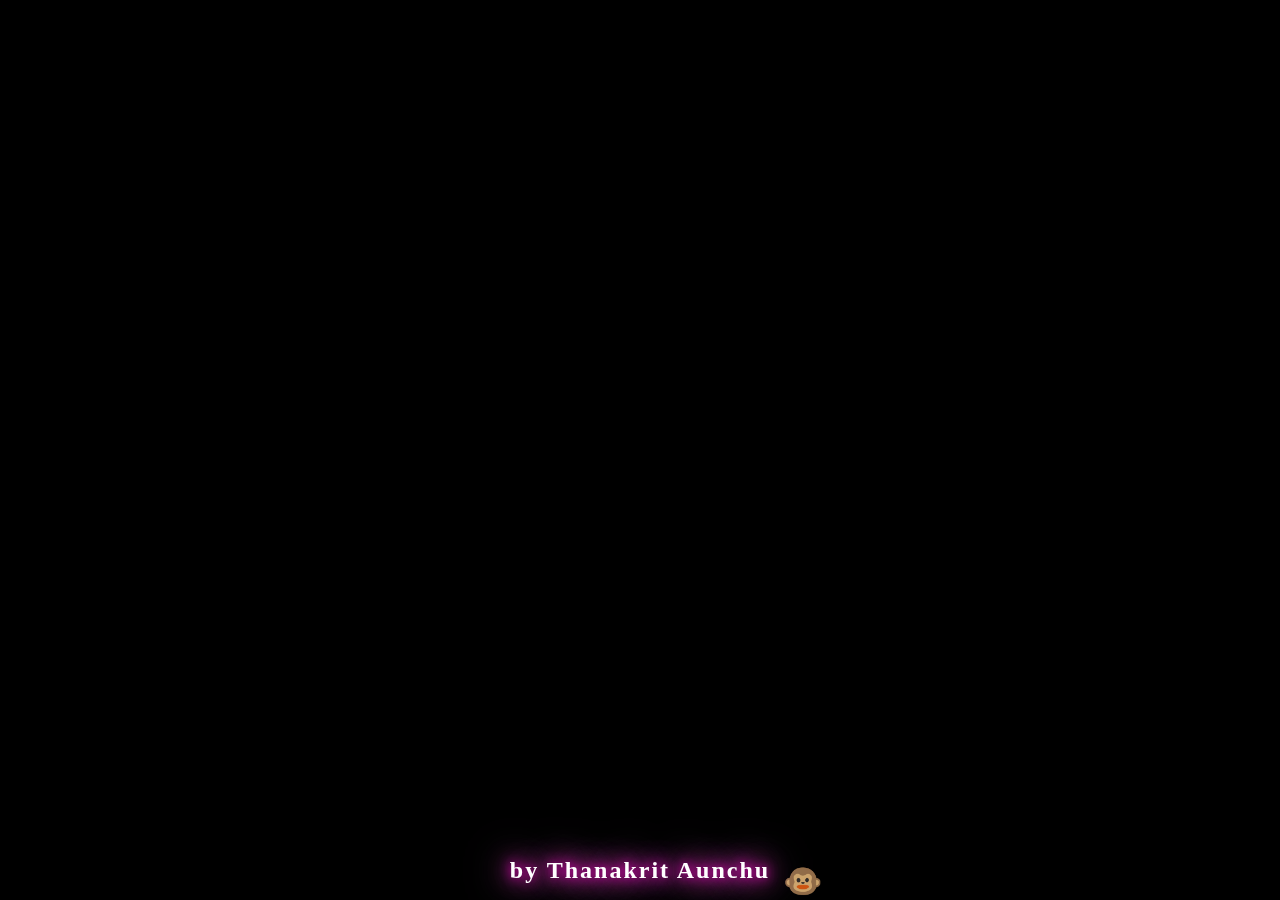
<file: index.html>
<!DOCTYPE html>
<html lang="en">

<head>
    <meta charset="utf-8">
    <title>Box Grid ILI</title>
    <link rel="stylesheet" href="css.css">

</head>

<body>
    <div class="container" >
        <div class="col" id="1">
            <div class="normal_box"></div>
            <div class="normal_box"></div>
            <div class="normal_box"></div>
            <div class="normal_box"></div>
            <div class="normal_box"></div>
            <div class="normal_box"></div>
            <div class="normal_box"></div>
        </div>
        <div class="col" id="2">
            <div class="normal_box"></div>
            <div class="normal_box glow-effect" id="box1"></div>
            <div class="normal_box"></div>
            <div class="normal_box"></div>
            <div class="normal_box"></div>
            <div class="normal_box glow-effect" id="box7"></div>
            <div class="normal_box"></div>

        </div>
        <div class="col" id="3">
            <div class="normal_box"></div>
            <div class="normal_box glow-effect" id="box2"></div>
            <div class="normal_box glow-effect" id="box4"></div>
            <div class="normal_box glow-effect" id="box5"></div>
            <div class="normal_box glow-effect" id="box6"></div>
            <div class="normal_box glow-effect" id="box8"></div>
            <div class="normal_box"></div>

        </div>
        <div class="col" id="4">
            <div class="normal_box"></div>
            <div class="normal_box glow-effect" id="box3"></div>
            <div class="normal_box"></div>
            <div class="normal_box"></div>
            <div class="normal_box"></div>
            <div class="normal_box glow-effect" id="box9"></div>
            <div class="normal_box"></div>

        </div>
        <div class="col" id="5">
            <div class="normal_box"></div>
            <div class="normal_box"></div>
            <div class="normal_box"></div>
            <div class="normal_box"></div>
            <div class="normal_box"></div>
            <div class="normal_box"></div>
            <div class="normal_box"></div>

        </div>
        <div class="col" id="35">
            <div class="normal_box"></div>
            <div class="normal_box"></div>
            <div class="normal_box"></div>
            <div class="normal_box"></div>
            <div class="normal_box"></div>
            <div class="normal_box"></div>
            <div class="normal_box"></div>

        </div>
        <div class="col" id="6">
            <div class="normal_box"></div>
            <div class="normal_box glow-effect" id="box10"></div>
            <div class="normal_box glow-effect" id="box11"></div>
            <div class="normal_box glow-effect" id="box12"></div>
            <div class="normal_box glow-effect" id="box13"></div>
            <div class="normal_box glow-effect" id="box14"></div>
            <div class="normal_box"></div>

        </div>
        <div class="col" id="7">
            <div class="normal_box"></div>
            <div class="normal_box"></div>
            <div class="normal_box"></div>
            <div class="normal_box glow-effect" id="box15"></div>
            <div class="normal_box"></div>
            <div class="normal_box "></div>
            <div class="normal_box"></div>

        </div>
        <div class="col" id="8">
            <div class="normal_box"></div>
            <div class="normal_box glow-effect" id="box17"></div>
            <div class="normal_box glow-effect" id="box16"></div>
            <div class="normal_box"></div>
            <div class="normal_box glow-effect" id="box18"></div>
            <div class="normal_box glow-effect" id="box19"></div>
            <div class="normal_box"></div>

        </div>
        <div class="col" id="9">
            <div class="normal_box"></div>
            <div class="normal_box"></div>
            <div class="normal_box"></div>
            <div class="normal_box"></div>
            <div class="normal_box"></div>
            <div class="normal_box"></div>
            <div class="normal_box"></div>

        </div>
        <div class="col" id="10">
            <div class="normal_box"></div>
            <div class="normal_box glow-effect" id="box17"></div>
            <div class="normal_box glow-effect" id="box18"></div>
            <div class="normal_box glow-effect" id="box19"></div>
            <div class="normal_box glow-effect" id="box20"></div>
            <div class="normal_box glow-effect" id="box21"></div>
            <div class="normal_box"></div>

        </div>
        <div class="col" id="11">
            <div class="normal_box"></div>
            <div class="normal_box "></div>
            <div class="normal_box"></div>
            <div class="normal_box"></div>
            <div class="normal_box"></div>
            <div class="normal_box glow-effect" id="box22"></div>
            <div class="normal_box"></div>

        </div>
        <div class="col" id="12">
            <div class="normal_box"></div>
            <div class="normal_box glow-effect" id="box27"></div>
            <div class="normal_box glow-effect" id="box26"></div>
            <div class="normal_box glow-effect" id="box25"></div>
            <div class="normal_box glow-effect" id="box24"></div>
            <div class="normal_box glow-effect" id="box23"></div>
            <div class="normal_box"></div>

        </div>
        <div class="col" id="13">
            <div class="normal_box"></div>
            <div class="normal_box"></div>
            <div class="normal_box"></div>
            <div class="normal_box"></div>
            <div class="normal_box"></div>
            <div class="normal_box"></div>
            <div class="normal_box"></div>

        </div>
        <div class="col" id="14">
            <div class="normal_box"></div>
            <div class="normal_box glow-effect" id="box29"></div>
            <div class="normal_box glow-effect" id="box30"></div>
            <div class="normal_box glow-effect" id="box31"></div>
            <div class="normal_box "></div>
            <div class="normal_box"></div>
            <div class="normal_box"></div>

        </div>
        <div class="col" id="15">
            <div class="normal_box"></div>
            <div class="normal_box"></div>
            <div class="normal_box"></div>
            <div class="normal_box glow-effect" id="box33"></div>
            <div class="normal_box glow-effect" id="box32"></div>
            <div class="normal_box glow-effect" id="box34"></div>
            <div class="normal_box"></div>

        </div>
        <div class="col" id="16">
            <div class="normal_box"></div>
            <div class="normal_box glow-effect" id="box37"></div>
            <div class="normal_box glow-effect" id="box36"></div>
            <div class="normal_box glow-effect" id="box35"></div>
            <div class="normal_box "></div>
            <div class="normal_box"></div>
            <div class="normal_box"></div>


        </div>
        <div class="col" id="13">
            <div class="normal_box"></div>
            <div class="normal_box"></div>
            <div class="normal_box"></div>
            <div class="normal_box"></div>
            <div class="normal_box"></div>
            <div class="normal_box"></div>
            <div class="normal_box"></div>

        </div>
       


    </div>
     <div class="container">
        
    </div>
    <div id="hearts"></div>
    <script>
        function createHeart() {
            const heart = document.createElement('div');
            heart.className = 'heart';
            
            heart.style.left = Math.random() * 100 + 'vw';
           
            const size = Math.random() * 50 + 20;
            heart.style.fontSize = size + '10px';
            document.getElementById('hearts').appendChild(heart);

            setTimeout(() => {
                heart.remove();
            }, 2000);
        }
        setInterval(createHeart, 400); 
    </script>


<script>
    function createFlower() {
        const flower = document.createElement('div');
        flower.className = 'flower';
       
        flower.style.left = Math.random() * 100 + 'vw';
       
        const size = Math.random() * 40 + 20;
        flower.style.fontSize = size + 'px';
        document.getElementById('hearts').appendChild(flower);

        setTimeout(() => {
            flower.remove();
        }, 2200);
    }
    setInterval(createFlower, 1200); 
</script>
<script>
function createFirework() {
    const firework = document.createElement('div');
    firework.className = 'firework';
    
    firework.style.left = (Math.random() * 80 + 10) + 'vw';
    firework.style.top = (Math.random() * 40 + 30) + 'vh';

   
    const count = Math.floor(Math.random() * 8) + 12;
    for (let i = 0; i < count; i++) {
        const dot = document.createElement('div');
        dot.className = 'firework-dot';
      
        dot.style.background = `hsl(${Math.random()*360}, 90%, 60%)`;
        
        const angle = (2 * Math.PI * i) / count;
        const distance = Math.random() * 80 + 60; 
        const x = Math.cos(angle) * distance;
        const y = Math.sin(angle) * distance;
        dot.style.setProperty('--move', `translate(${x}px, ${y}px) scale(1.2)`);
        firework.appendChild(dot);
    }
    document.body.appendChild(firework);
    setTimeout(() => firework.remove(), 1200);
}
setInterval(createFirework, 1800); 
</script>



 <script>
    const ids = [
        "box1","box2","box3","box4","box5","box6","box7","box8","box9","box10",
        "box11","box12","box13","box14","box15","box16","box17","box18","box19","box20",
        "box21","box22","box23","box24","box25","box26","box27","box28","box29","box30",
        "box31","box32","box33","box34","box35","box36","box37","box38","box39","box40",
        "box41","box42","box43","box44","box45","box46","box47","box48","box49","box50",
        "box51","box52","box53","box54","box55","box56","box57","box58","box59","box60",
        "box61","box62","box63","box64","box65","box66","box67","box68","box69","box70",
        "box71","box72","box73","box74","box75","box76","box77","box78","box79","box80"
    ];
    let i = 0;
    function glowNext() {
        if (i >= ids.length) return;
        const box = document.getElementById(ids[i]);
        if (box) {
            box.classList.add('glow-effect');
          
            box.classList.add('heart-burst');
            setTimeout(() => {
                box.classList.remove('glow-effect');
                box.classList.remove('heart-burst');
            }, 1000);
        }
        i++;
        setTimeout(glowNext, 120);
    }
    glowNext();
</script>
     <!--  by thanakrit aunchu -->
       <footer class="footer-glow">
    by Thanakrit Aunchu
</footer>
</body>

</html>
</file>
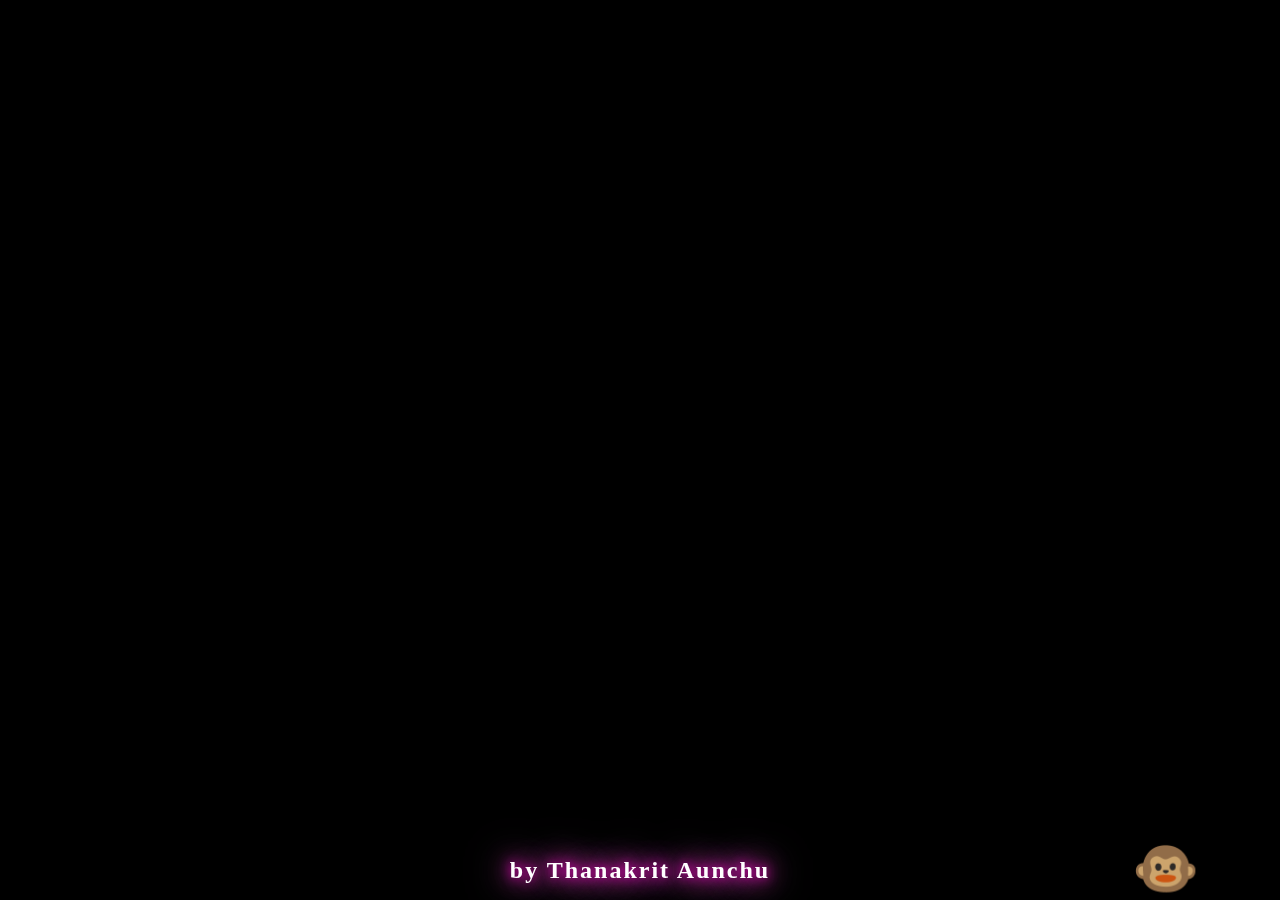
<file: test.html>
<!DOCTYPE html>
<html lang="en">

<head>
    <meta charset="utf-8">
    <title>Box Grid ILI</title>
    <link rel="stylesheet" href="css.css">

</head>

<body>
    <div class="container" >
        <div class="col" id="1">
            <div class="normal_box"></div>
            <div class="normal_box"></div>
            <div class="normal_box"></div>
            <div class="normal_box"></div>
            <div class="normal_box"></div>
            <div class="normal_box"></div>
            <div class="normal_box"></div>
        </div>
        <div class="col" id="2">
            <div class="normal_box"></div>
            <div class="normal_box glow-effect" id="box1"></div>
            <div class="normal_box"></div>
            <div class="normal_box"></div>
            <div class="normal_box"></div>
            <div class="normal_box glow-effect" id="box7"></div>
            <div class="normal_box"></div>

        </div>
        <div class="col" id="3">
            <div class="normal_box"></div>
            <div class="normal_box glow-effect" id="box2"></div>
            <div class="normal_box glow-effect" id="box4"></div>
            <div class="normal_box glow-effect" id="box5"></div>
            <div class="normal_box glow-effect" id="box6"></div>
            <div class="normal_box glow-effect" id="box8"></div>
            <div class="normal_box"></div>

        </div>
        <div class="col" id="4">
            <div class="normal_box"></div>
            <div class="normal_box glow-effect" id="box3"></div>
            <div class="normal_box"></div>
            <div class="normal_box"></div>
            <div class="normal_box"></div>
            <div class="normal_box glow-effect" id="box9"></div>
            <div class="normal_box"></div>

        </div>
        <div class="col" id="5">
            <div class="normal_box"></div>
            <div class="normal_box"></div>
            <div class="normal_box"></div>
            <div class="normal_box"></div>
            <div class="normal_box"></div>
            <div class="normal_box"></div>
            <div class="normal_box"></div>

        </div>
        <div class="col" id="35">
            <div class="normal_box"></div>
            <div class="normal_box"></div>
            <div class="normal_box"></div>
            <div class="normal_box"></div>
            <div class="normal_box"></div>
            <div class="normal_box"></div>
            <div class="normal_box"></div>

        </div>
        <div class="col" id="6">
            <div class="normal_box"></div>
            <div class="normal_box glow-effect" id="box10"></div>
            <div class="normal_box glow-effect" id="box11"></div>
            <div class="normal_box glow-effect" id="box12"></div>
            <div class="normal_box glow-effect" id="box13"></div>
            <div class="normal_box glow-effect" id="box14"></div>
            <div class="normal_box"></div>

        </div>
        <div class="col" id="7">
            <div class="normal_box"></div>
            <div class="normal_box"></div>
            <div class="normal_box"></div>
            <div class="normal_box glow-effect" id="box15"></div>
            <div class="normal_box"></div>
            <div class="normal_box "></div>
            <div class="normal_box"></div>

        </div>
        <div class="col" id="8">
            <div class="normal_box"></div>
            <div class="normal_box glow-effect" id="box17"></div>
            <div class="normal_box glow-effect" id="box16"></div>
            <div class="normal_box"></div>
            <div class="normal_box glow-effect" id="box18"></div>
            <div class="normal_box glow-effect" id="box19"></div>
            <div class="normal_box"></div>

        </div>
        <div class="col" id="9">
            <div class="normal_box"></div>
            <div class="normal_box"></div>
            <div class="normal_box"></div>
            <div class="normal_box"></div>
            <div class="normal_box"></div>
            <div class="normal_box"></div>
            <div class="normal_box"></div>

        </div>
        <div class="col" id="10">
            <div class="normal_box"></div>
            <div class="normal_box glow-effect" id="box17"></div>
            <div class="normal_box glow-effect" id="box18"></div>
            <div class="normal_box glow-effect" id="box19"></div>
            <div class="normal_box glow-effect" id="box20"></div>
            <div class="normal_box glow-effect" id="box21"></div>
            <div class="normal_box"></div>

        </div>
        <div class="col" id="11">
            <div class="normal_box"></div>
            <div class="normal_box "></div>
            <div class="normal_box"></div>
            <div class="normal_box"></div>
            <div class="normal_box"></div>
            <div class="normal_box glow-effect" id="box22"></div>
            <div class="normal_box"></div>

        </div>
        <div class="col" id="12">
            <div class="normal_box"></div>
            <div class="normal_box glow-effect" id="box27"></div>
            <div class="normal_box glow-effect" id="box26"></div>
            <div class="normal_box glow-effect" id="box25"></div>
            <div class="normal_box glow-effect" id="box24"></div>
            <div class="normal_box glow-effect" id="box23"></div>
            <div class="normal_box"></div>

        </div>
        <div class="col" id="13">
            <div class="normal_box"></div>
            <div class="normal_box"></div>
            <div class="normal_box"></div>
            <div class="normal_box"></div>
            <div class="normal_box"></div>
            <div class="normal_box"></div>
            <div class="normal_box"></div>

        </div>
        <div class="col" id="14">
            <div class="normal_box"></div>
            <div class="normal_box glow-effect" id="box29"></div>
            <div class="normal_box glow-effect" id="box30"></div>
            <div class="normal_box glow-effect" id="box31"></div>
            <div class="normal_box "></div>
            <div class="normal_box"></div>
            <div class="normal_box"></div>

        </div>
        <div class="col" id="15">
            <div class="normal_box"></div>
            <div class="normal_box"></div>
            <div class="normal_box"></div>
            <div class="normal_box glow-effect" id="box33"></div>
            <div class="normal_box glow-effect" id="box32"></div>
            <div class="normal_box glow-effect" id="box34"></div>
            <div class="normal_box"></div>

        </div>
        <div class="col" id="16">
            <div class="normal_box"></div>
            <div class="normal_box glow-effect" id="box37"></div>
            <div class="normal_box glow-effect" id="box36"></div>
            <div class="normal_box glow-effect" id="box35"></div>
            <div class="normal_box "></div>
            <div class="normal_box"></div>
            <div class="normal_box"></div>


        </div>
        <div class="col" id="13">
            <div class="normal_box"></div>
            <div class="normal_box"></div>
            <div class="normal_box"></div>
            <div class="normal_box"></div>
            <div class="normal_box"></div>
            <div class="normal_box"></div>
            <div class="normal_box"></div>

        </div>
       


    </div>
     <div class="container">
        
    </div>
    <div id="hearts"></div>
    <script>
        function createHeart() {
            const heart = document.createElement('div');
            heart.className = 'heart';
            
            heart.style.left = Math.random() * 100 + 'vw';
           
            const size = Math.random() * 50 + 20;
            heart.style.fontSize = size + '10px';
            document.getElementById('hearts').appendChild(heart);

            setTimeout(() => {
                heart.remove();
            }, 2000);
        }
        setInterval(createHeart, 400); 
    </script>


<script>
    function createFlower() {
        const flower = document.createElement('div');
        flower.className = 'flower';
       
        flower.style.left = Math.random() * 100 + 'vw';
       
        const size = Math.random() * 40 + 20;
        flower.style.fontSize = size + 'px';
        document.getElementById('hearts').appendChild(flower);

        setTimeout(() => {
            flower.remove();
        }, 2200);
    }
    setInterval(createFlower, 1200); 
</script>
<script>
function createFirework() {
    const firework = document.createElement('div');
    firework.className = 'firework';
    
    firework.style.left = (Math.random() * 80 + 10) + 'vw';
    firework.style.top = (Math.random() * 40 + 30) + 'vh';

   
    const count = Math.floor(Math.random() * 8) + 12;
    for (let i = 0; i < count; i++) {
        const dot = document.createElement('div');
        dot.className = 'firework-dot';
      
        dot.style.background = `hsl(${Math.random()*360}, 90%, 60%)`;
        
        const angle = (2 * Math.PI * i) / count;
        const distance = Math.random() * 80 + 60; 
        const x = Math.cos(angle) * distance;
        const y = Math.sin(angle) * distance;
        dot.style.setProperty('--move', `translate(${x}px, ${y}px) scale(1.2)`);
        firework.appendChild(dot);
    }
    document.body.appendChild(firework);
    setTimeout(() => firework.remove(), 1200);
}
setInterval(createFirework, 1800); 
</script>



 <script>
    const ids = [
        "box1","box2","box3","box4","box5","box6","box7","box8","box9","box10",
        "box11","box12","box13","box14","box15","box16","box17","box18","box19","box20",
        "box21","box22","box23","box24","box25","box26","box27","box28","box29","box30",
        "box31","box32","box33","box34","box35","box36","box37","box38","box39","box40",
        "box41","box42","box43","box44","box45","box46","box47","box48","box49","box50",
        "box51","box52","box53","box54","box55","box56","box57","box58","box59","box60",
        "box61","box62","box63","box64","box65","box66","box67","box68","box69","box70",
        "box71","box72","box73","box74","box75","box76","box77","box78","box79","box80"
    ];
    let i = 0;
    function glowNext() {
        if (i >= ids.length) return;
        const box = document.getElementById(ids[i]);
        if (box) {
            box.classList.add('glow-effect');
          
            box.classList.add('heart-burst');
            setTimeout(() => {
                box.classList.remove('glow-effect');
                box.classList.remove('heart-burst');
            }, 1000);
        }
        i++;
        setTimeout(glowNext, 120);
    }
    glowNext();
</script>
     <!--  by thanakrit aunchu -->
       <footer class="footer-glow">
    by Thanakrit Aunchu
</footer>
</body>

</html>
</file>
<file: css.css>
@keyframes po {
    0% {
        background-color: rgba(255, 255, 255, 0);
    }

    50% {
        background-color: rgb(200, 45, 148);
    }

    100% {
        background-color: rgb(255, 0, 204);
    }


}

@keyframes glow {
    0% {
        box-shadow: 0 0 0px 0px #d08787;
    }

    50% {
        box-shadow: 0 0 40px 10px #e37fd6f9, 0 0 80px 40px #fd01d3;
    }

    100% {
        box-shadow: 0 0 0px 0px #ff0066;
    }
}
@keyframes heart-burst {
    0% {
        opacity: 0;
        transform: scale(0.5) translateY(20px);
    }
    20% {
        opacity: 1;
        transform: scale(1.2) translateY(-10px);
    }
    80% {
        opacity: 1;
        transform: scale(1) translateY(-40px);
    }
    100% {
        opacity: 0;
        transform: scale(0.8) translateY(-60px);
    }
}
.footer-glow {
    width: 100vw;
    text-align: center;
    padding: 24px 0 16px 0;
    font-size: 1.5rem;
    color: #fff;
    background: transparent;
    letter-spacing: 2px;
    font-weight: bold;
    position: fixed;
    left: 0;
    bottom: 0;
    z-index: 3000;
    /* เอฟเฟกต์แสงรอบตัวอักษร */
    text-shadow:
        0 0 12px #ff00cc,
        0 0 24px #ff00cc,
        0 0 36px #fff,
        0 0 48px #ff00cc;
    animation: footer-glow-anim 2s infinite alternate;
}

@keyframes footer-glow-anim {
    0% {
        text-shadow:
            0 0 8px #ff00cc,
            0 0 16px #ff00cc,
            0 0 24px #fff,
            0 0 32px #ff00cc;
    }
    100% {
        text-shadow:
            0 0 24px #fff,
            0 0 48px #ff00cc,
            0 0 64px #fff,
            0 0 80px #ff00cc;
    }
}



.normal_box.heart-burst::after {
    content: "❤";
    position: absolute;
    left: 50%;
    top: 50%;
    transform: translate(-50%, -50%);
    font-size: 28px;
    color: #ff3b8d;
    opacity: 0;
    pointer-events: none;
    animation: heart-burst 0.8s forwards;
    z-index: 10;
}
.normal_box {
    position: relative;
   
}
#hearts {
    position: fixed;
    left: 0; top: 0;
    width: 100vw;
    height: 100vh;
    pointer-events: none;
    z-index: 1000;
}
.heart {
    position: absolute;
    bottom: 0;
    color: #ff3b8d;
    animation: heart-float 2s linear forwards;
    left: 50vw;
    opacity: 0.8;
    pointer-events: none;
}
@keyframes heart-float {
    0% {
        transform: translateY(0) scale(1);
        opacity: 0.8;
    }
    50% {
        opacity: 1;
    }
    100% {
        transform: translateY(-80vh) scale(1.5);
        opacity: 0;
    }
}
.heart::after {
    content: "🐵";
}
.flower {
    position: absolute;
    bottom: 0;
    color: #ffe066;
    animation: flower-float 2.2s linear forwards;
    left: 50vw;
    opacity: 0.85;
    pointer-events: none;
    font-size: 32px;
    z-index: 1001;
}
@keyframes flower-float {
    0% {
        transform: translateY(0) scale(1) rotate(0deg);
        opacity: 0.8;
    }
    50% {
        opacity: 1;
        transform: translateY(-40vh) scale(1.2) rotate(10deg);
    }
    100% {
        transform: translateY(-90vh) scale(1.5) rotate(30deg);
        opacity: 0;
    }
}
.flower::after {
    content: "🤣";
}
.firework {
    position: absolute;
    left: 50vw;
    top: 80vh;
    pointer-events: none;
    z-index: 2000;
}
.firework-dot {
    position: absolute;
    width: 12px;
    height: 12px;
    border-radius: 50%;
    opacity: 0.9;
    animation: firework-dot 1s linear forwards;
     
}
@keyframes firework-dot {
    0% {
        transform: translate(0,0) scale(1);
        opacity: 1;
    }
    80% {
        opacity: 1;
    }
    100% {
        transform: var(--move);
        opacity: 0;
    }
}







.glow-effect {
    animation: glow 1s ease-in-out;
    z-index: 1;
}

body {
    min-height: 100vh;
    margin: 0;
    display: flex;
    justify-content: center;
    align-items: center;
    background-color: rgb(0, 0, 0);
}

.container {

    display: flex;
    flex-direction: row;
    gap: 4px;
}

.normal_box {
    width: 25px;
    height: 25px;
    border: 1px solid black;
}

.col {
    display: flex;
    flex-direction: column;
    gap: 4px;
}

#box1 {
    animation: po 0.05s linear forwards, glow 1s ease-in-out;
    animation-delay: 0.8s;
}

#box2 {
    animation: po 0.05s linear forwards, glow 1s ease-in-out;
    animation-delay: 0.9s;
}

#box3 {
    animation: po 0.05s linear forwards, glow 1s ease-in-out;
    animation-delay: 1s;
}

#box4 {
    animation: po 0.05s linear forwards, glow 1s ease-in-out;
    animation-delay: 1.1s;
}

#box5 {
    animation: po 0.05s linear forwards, glow 1s ease-in-out;
    animation-delay: 1.2s;
}

#box6 {
    animation: po 0.05s linear forwards, glow 1s ease-in-out;
    animation-delay: 1.3s;
}

#box7 {
    animation: po 0.05s linear forwards, glow 1s ease-in-out;
    animation-delay: 1.4s;
}

#box8 {
    animation: po 0.05s linear forwards, glow 1s ease-in-out;
    animation-delay: 1.5s;
}

#box9 {
    animation: po 0.05s linear forwards, glow 1s ease-in-out;
    animation-delay: 1.6s;
}

#box10 {
    animation: po 0.05s linear forwards, glow 1s ease-in-out;
    animation-delay: 1.7s;
}

#box11 {
    animation: po 0.05s linear forwards, glow 1s ease-in-out;
    animation-delay: 1.8s;
}

#box12 {
    animation: po 0.05s linear forwards, glow 1s ease-in-out;
    animation-delay: 1.9s;
}

#box13 {
    animation: po 0.05s linear forwards, glow 1s ease-in-out;
    animation-delay: 2s;
}

#box14 {
    animation: po 0.05s linear forwards, glow 1s ease-in-out;
    animation-delay: 2.1s;
}

#box15 {
    animation: po 0.05s linear forwards, glow 1s ease-in-out;
    animation-delay: 2.2s;
}

#box16 {
    animation: po 0.05s linear forwards, glow 1s ease-in-out;
    animation-delay: 2.3s;
}

#box17 {
    animation: po 0.05s linear forwards, glow 1s ease-in-out;
    animation-delay: 2.4s;
}

#box18 {
    animation: po 0.05s linear forwards, glow 1s ease-in-out;
    animation-delay: 2.5s;
}

#box19 {
    animation: po 0.05s linear forwards, glow 1s ease-in-out;
    animation-delay: 2.6s;
}

#box20 {
    animation: po 0.05s linear forwards, glow 1s ease-in-out;
    animation-delay: 2.7s;
}

#box21 {
    animation: po 0.05s linear forwards, glow 1s ease-in-out;
    animation-delay: 2.8s;
}

#box22 {
    animation: po 0.05s linear forwards, glow 1s ease-in-out;
    animation-delay: 2.9s;
}

#box23 {
    animation: po 0.05s linear forwards, glow 1s ease-in-out;
    animation-delay: 3s;
}

#box24 {
    animation: po 0.05s linear forwards, glow 1s ease-in-out;
    animation-delay: 3.1s;
}

#box25 {
    animation: po 0.05s linear forwards, glow 1s ease-in-out;
    animation-delay: 3.2s;
}

#box26 {
    animation: po 0.05s linear forwards, glow 1s ease-in-out;
    animation-delay: 3.3s;
}

#box27 {
    animation: po 0.05s linear forwards, glow 1s ease-in-out;
    animation-delay: 3.4s;
}

#box28 {
    animation: po 0.05s linear forwards, glow 1s ease-in-out;
    animation-delay: 3.5s;
}

#box29 {
    animation: po 0.05s linear forwards, glow 1s ease-in-out;
    animation-delay: 3.6s;
}

#box30 {
    animation: po 0.05s linear forwards, glow 1s ease-in-out;
    animation-delay: 3.7s;
}

#box31 {
    animation: po 0.05s linear forwards, glow 1s ease-in-out;
    animation-delay: 3.8s;
}

#box32 {
    animation: po 0.05s linear forwards, glow 1s ease-in-out;
    animation-delay: 3.9s;
}

#box33 {
    animation: po 0.05s linear forwards, glow 1s ease-in-out;
    animation-delay: 4s;
}

#box34 {
    animation: po 0.05s linear forwards, glow 1s ease-in-out;
    animation-delay: 4.1s;
}

#box35 {
    animation: po 0.05s linear forwards, glow 1s ease-in-out;
    animation-delay: 4.2s;
}

#box36 {
    animation: po 0.05s linear forwards, glow 1s ease-in-out;
    animation-delay: 4.3s;
}

#box37 {
    animation: po 0.05s linear forwards, glow 1s ease-in-out;
    animation-delay: 4.4s;
}

#box38 {
    animation: po 0.05s linear forwards, glow 1s ease-in-out;
    animation-delay: 4.5s;
}

#box39 {
    animation: po 0.05s linear forwards, glow 1s ease-in-out;
    animation-delay: 4.6s;
}

#box40 {
    animation: po 0.05s linear forwards, glow 1s ease-in-out;
    animation-delay: 4.7s;
}

#box41 {
    animation: po 0.05s linear forwards, glow 1s ease-in-out;
    animation-delay: 4.8s;
}

#box42 {
    animation: po 0.05s linear forwards, glow 1s ease-in-out;
    animation-delay: 4.9s;
}

#box43 {
    animation: po 0.05s linear forwards, glow 1s ease-in-out;
    animation-delay: 5s;
}

#box44 {
    animation: po 0.05s linear forwards, glow 1s ease-in-out;
    animation-delay: 5.1s;
}

#box45 {
    animation: po 0.05s linear forwards, glow 1s ease-in-out;
    animation-delay: 5.2s;
}

#box46 {
    animation: po 0.05s linear forwards, glow 1s ease-in-out;
    animation-delay: 5.3s;
}

#box47 {
    animation: po 0.05s linear forwards, glow 1s ease-in-out;
    animation-delay: 5.4s;
}

#box48 {
    animation: po 0.05s linear forwards, glow 1s ease-in-out;
    animation-delay: 5.5s;
}

#box49 {
    animation: po 0.05s linear forwards, glow 1s ease-in-out;
    animation-delay: 5.6s;
}

#box50 {
    animation: po 0.05s linear forwards, glow 1s ease-in-out;
    animation-delay: 5.7s;
}

#box51 {
    animation: po 0.05s linear forwards, glow 1s ease-in-out;
    animation-delay: 5.8s;
}

#box52 {
    animation: po 0.05s linear forwards, glow 1s ease-in-out;
    animation-delay: 5.9s;
}

#box53 {
    animation: po 0.05s linear forwards, glow 1s ease-in-out;
    animation-delay: 6s;
}

#box54 {
    animation: po 0.05s linear forwards, glow 1s ease-in-out;
    animation-delay: 6.1s;
}

#box55 {
    animation: po 0.05s linear forwards, glow 1s ease-in-out;
    animation-delay: 6.2s;
}

#box56 {
    animation: po 0.05s linear forwards, glow 1s ease-in-out;
    animation-delay: 6.3s;
}

#box57 {
    animation: po 0.05s linear forwards, glow 1s ease-in-out;
    animation-delay: 6.4s;
}

#box58 {
    animation: po 0.05s linear forwards, glow 1s ease-in-out;
    animation-delay: 6.5s;
}

#box59 {
    animation: po 0.05s linear forwards, glow 1s ease-in-out;
    animation-delay: 6.6s;
}

#box60 {
    animation: po 0.05s linear forwards, glow 1s ease-in-out;
    animation-delay: 6.7s;
}

#box61 {
    animation: po 0.05s linear forwards, glow 1s ease-in-out;
    animation-delay: 6.8s;
}

#box62 {
    animation: po 0.05s linear forwards, glow 1s ease-in-out;
    animation-delay: 6.9s;
}

#box63 {
    animation: po 0.05s linear forwards, glow 1s ease-in-out;
    animation-delay: 7s;
}

#box64 {
    animation: po 0.05s linear forwards, glow 1s ease-in-out;
    animation-delay: 7.1s;
}

#box65 {
    animation: po 0.05s linear forwards, glow 1s ease-in-out;
    animation-delay: 7.2s;
}

#box66 {
    animation: po 0.05s linear forwards, glow 1s ease-in-out;
    animation-delay: 7.3s;
}

#box67 {
    animation: po 0.05s linear forwards, glow 1s ease-in-out;
    animation-delay: 7.4s;
}

#box68 {
    animation: po 0.05s linear forwards, glow 1s ease-in-out;
    animation-delay: 7.5s;
}

#box69 {
    animation: po 0.05s linear forwards, glow 1s ease-in-out;
    animation-delay: 7.6s;
}

#box70 {
    animation: po 0.05s linear forwards, glow 1s ease-in-out;
    animation-delay: 7.7s;
}

#box71 {
    animation: po 0.05s linear forwards, glow 1s ease-in-out;
    animation-delay: 7.8s;
}

#box72 {
    animation: po 0.05s linear forwards, glow 1s ease-in-out;
    animation-delay: 7.9s;
}

#box73 {
    animation: po 0.05s linear forwards, glow 1s ease-in-out;
    animation-delay: 8s;
}

#box74 {
    animation: po 0.05s linear forwards, glow 1s ease-in-out;
    animation-delay: 8.1s;
}

#box75 {
    animation: po 0.05s linear forwards, glow 1s ease-in-out;
    animation-delay: 8.2s;
}

#box76 {
    animation: po 0.05s linear forwards, glow 1s ease-in-out;
    animation-delay: 8.3s;
}

#box77 {
    animation: po 0.05s linear forwards, glow 1s ease-in-out;
    animation-delay: 8.4s;
}

#box78 {
    animation: po 0.05s linear forwards, glow 1s ease-in-out;
    animation-delay: 8.5s;
}

#box79 {
    animation: po 0.05s linear forwards, glow 1s ease-in-out;
    animation-delay: 8.6s;
}

#box80 {
    animation: po 0.05s linear forwards, glow 1s ease-in-out;
    animation-delay: 8.7s;
}

#box81 {
    animation: po 0.05s linear forwards, glow 1s ease-in-out;
    animation-delay: 8.8s;
}
</file>
